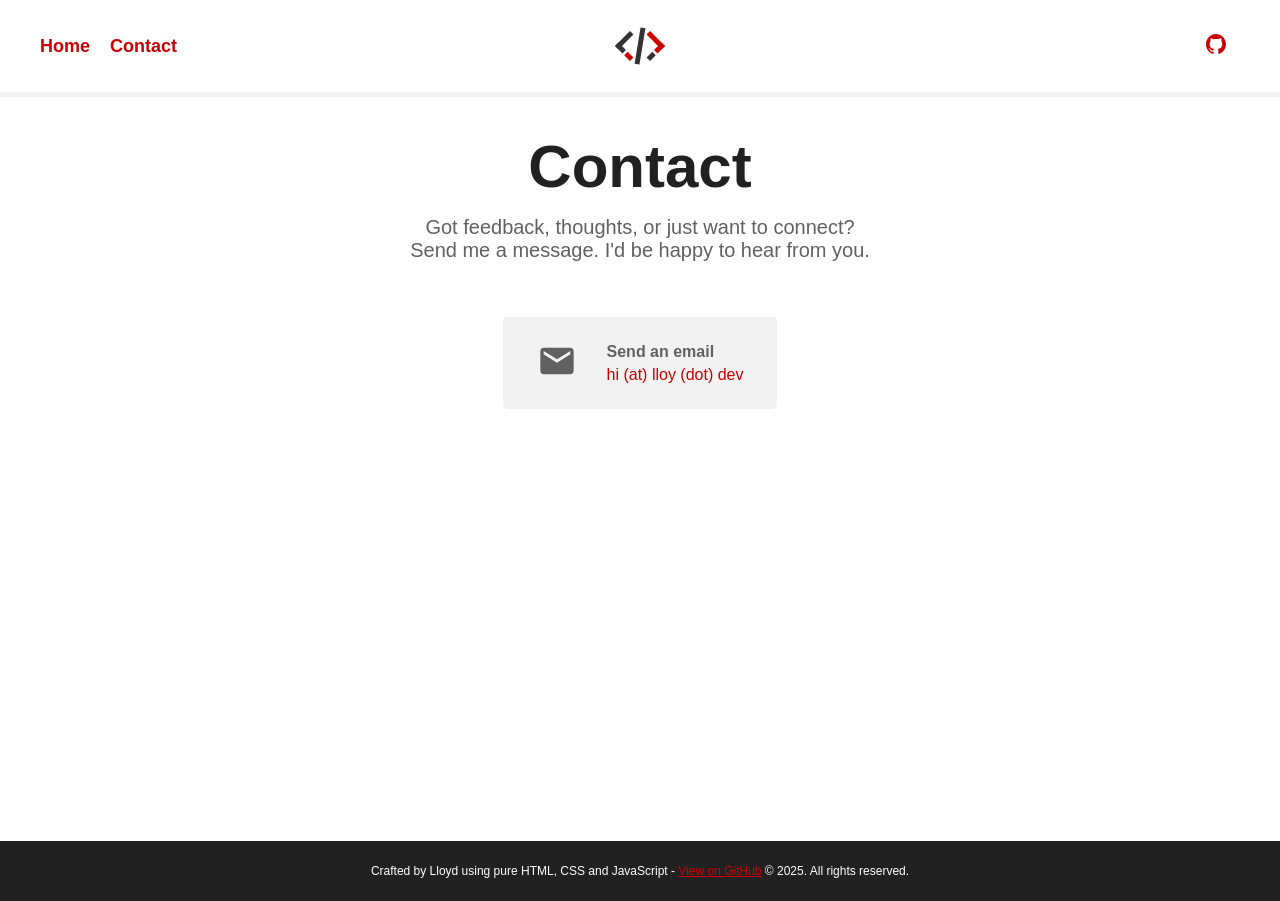
<file: public/contact.html>
<!doctype html>
<html lang="en">
  <head>
    <title>Contact - Lloyd</title>
    <meta charset="UTF-8" />
    <meta name="robots" content="noindex, nofollow" />
    <meta name="theme-color" content="#cc0000" />
    <meta name="viewport" content="width=device-width, initial-scale=1.0" />
    <meta
      name="description"
      content="I'm a Software Engineer and my hobbies include Video Games, Anime and Filming."
    />
    <meta property="og:title" content="Lloyd" />
    <meta
      property="og:description"
      content="I'm a Software Engineer and my hobbies include Video Games, Anime and Filming."
    />
    <meta
      property="og:image"
      content="https://cdn.lloy.dev/images/covers/lloydev_cover.svg"
    />
    <meta property="og:type" content="website" />

    <link rel="icon" type="image/svg+xml" href="./assets/site_icon.svg" />
    <link rel="stylesheet" type="text/css" href="./css/main.css" />
    <link rel="stylesheet" type="text/css" href="./css/contact.css" />
    <script src="./js/main.js" type="text/javascript" defer></script>
  </head>
  <body>
    <nav id="main-nav" class="page-nav"></nav>
    <header class="page-header">
      <h1>Contact</h1>
      <p>
        Got feedback, thoughts, or just want to connect?<br />
        Send me a message. I'd be happy to hear from you.
      </p>
    </header>
    <main class="page-content featured-projects">
      <div class="contact-items">
        <div class="contact-item">
          <div class="contact-icon">
            <img alt="Email" src="./assets/icons/mail_filled.svg" />
          </div>
          <div class="contact-message">
            <p>Send an email</p>
            <a target="_blank" rel="noopener noreferrer">
              hi (at) lloy (dot) dev
            </a>
          </div>
        </div>
      </div>
    </main>
    <footer id="main-footer" class="page-footer"></footer>
  </body>
</html>
</file>
<file: public/css/main.css>
html,
body {
  padding: 0;
  margin: 0;
  font-family: Arial, Helvetica, sans-serif;
}

/* || Page Nav */

.page-nav,
.page-header,
.page-content,
.page-footer {
  padding-left: calc((100% - 1200px) / 2);
  padding-right: calc((100% - 1200px) / 2);
}

.page-nav {
  display: flex;
  align-items: center;
  justify-content: space-between;
  padding-top: 20px;
  padding-bottom: 20px;
  border-bottom: 5px solid #f2f2f2;
}

.nav-items {
  list-style-type: none;
  display: flex;
  gap: 20px;
  padding: 0;
  margin: 0;
  width: 30%;

  a {
    text-decoration: none;
    color: #cc0000;
    font-size: 18px;
    font-weight: 700;
  }
}

.nav-logo {
  height: 50px;
  width: 50px;
}

.nav-menu-button {
  display: none;
  padding: 8px;
  background: none;
  border: 1px solid #cc0000;
  border-radius: 4px;
  cursor: pointer;
}

.nav-socials {
  display: flex;
  justify-content: flex-end;
  align-items: center;
  width: 30%;

  a {
    padding: 14px;
  }

  img {
    height: 20px;
    width: 20px;
  }
}

/* || Page Header */

.page-header {
  height: 200px;
  display: flex;
  flex-direction: column;
  justify-content: center;
  align-items: center;
  text-align: center;

  h1 {
    margin: 0;
    font-size: 60px;
    color: #212121;
  }

  p {
    margin: 15px 0 0;
    font-size: 20px;
    color: #616161;
  }
}

/* || Page Content */

.page-content {
  min-height: calc(100vh - (96.5px + 200px + 60px));
}

/* || Page Footer */

.page-footer {
  display: flex;
  justify-content: center;
  align-items: center;
  height: 60px;
  background-color: #212121;
}

.footer-copyright {
  font-size: 12px;
  color: white;
  margin: 0;

  a {
    color: #cc0000;
  }
}

.footer-socials {
  display: none;

  a {
    padding: 14px;
  }

  img {
    height: 16px;
    width: 16px;
  }
}

/* || md and lg devices or tablets */
@media (min-width: 768px) and (max-width: 1023px),
  (min-width: 1024px) and (max-width: 1279px) {
  .page-nav,
  .page-header,
  .page-content,
  .page-footer {
    padding-left: 20px;
    padding-right: 20px;
  }
}

/* || xs and sm devices or phones */
@media (max-width: 479px), (min-width: 480px) and (max-width: 767px) {
  .page-nav,
  .page-header,
  .page-content,
  .page-footer {
    padding-left: 20px;
    padding-right: 20px;
  }

  /* || Page Nav */

  .page-nav {
    position: relative;
    background: white;
    z-index: 1;
  }

  .nav-socials {
    display: none;
  }

  .nav-items {
    position: absolute;
    flex-direction: column;
    gap: 0;
    top: 94px;
    left: 0;
    width: 100%;
    background: #f2f2f2;
    transition: max-height 0.2s ease;
    max-height: 0;
    overflow: hidden;

    li {
      padding: 16px;
      width: calc(100% - 32px);
    }
  }

  .nav-items.active {
    max-height: 150px; /* Increase if more items are added and necessary */
  }

  .nav-menu-button {
    display: flex;
  }

  /* || Page Header */

  .page-header {
    height: 200px;

    h1 {
      font-size: 25px;
    }

    p {
      font-size: 14px;
    }
  }

  /* || Page Content */

  .page-content {
    min-height: calc(100vh - (95px + 200px + 120px));
  }

  /* || Page Footer */

  .page-footer {
    text-align: center;
    display: flex;
    flex-direction: column-reverse;
    justify-content: center;
    height: 120px;
  }

  .footer-socials {
    display: flex;
  }
}
</file>
<file: public/css/contact.css>
.contact-items {
  display: flex;
  justify-content: center;
  align-items: center;
  flex-wrap: wrap;
  gap: 20px;
  padding: 20px 20px 70px;
}

.contact-item {
  display: flex;
  justify-content: center;
  align-items: center;
  gap: 30px;
  padding: 24px 34px;
  background: #f2f2f2;
  border-radius: 5px;
}

.contact-icon img {
  height: 40px;
}

.contact-message {
  display: flex;
  flex-direction: column;
  gap: 5px;

  p {
    margin: 0;
    color: #616161;
    font-weight: 700;
  }

  a {
    color: #cc0000;
  }
}
</file>
